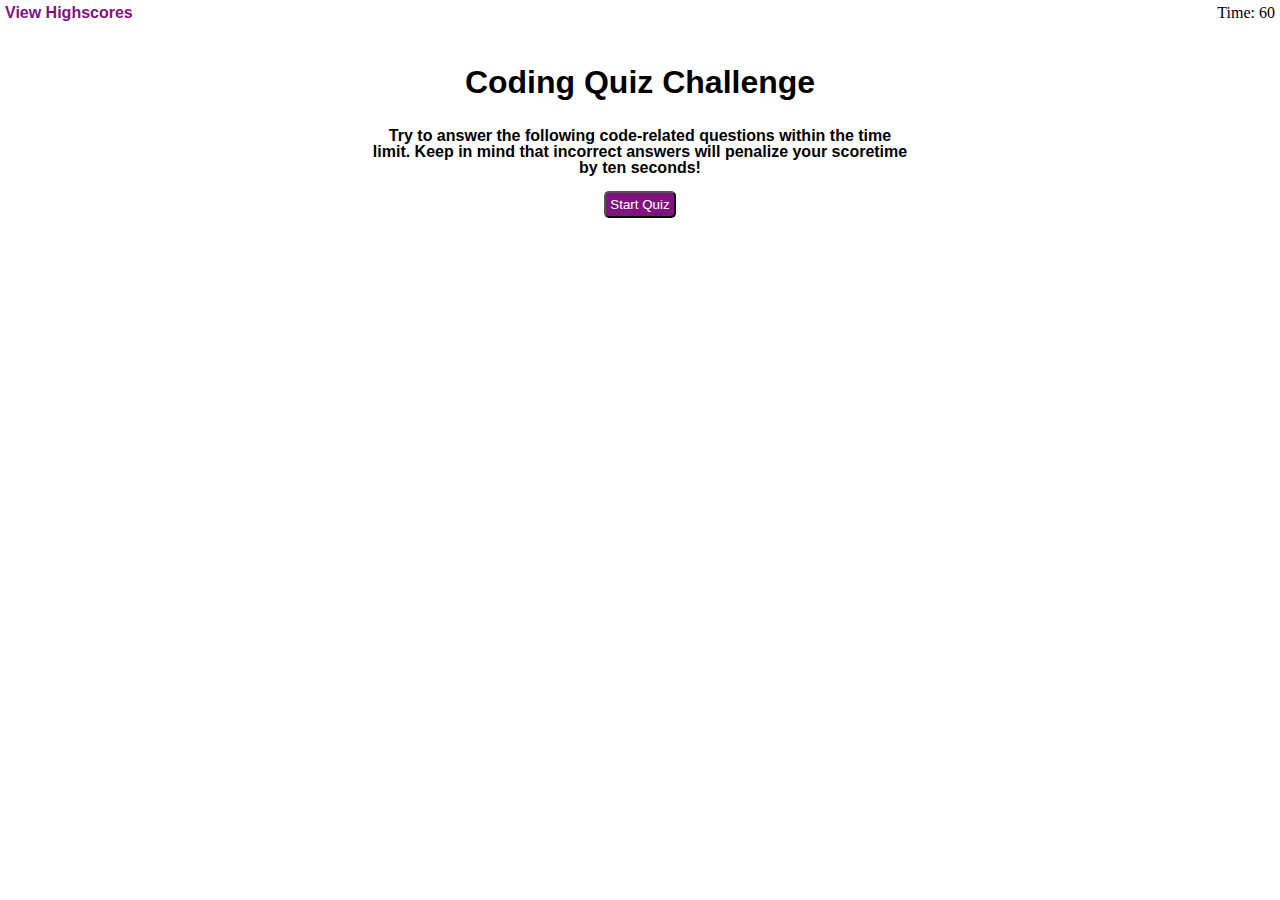
<file: index.html>
<!DOCTYPE html>
<html lang="en">
<head>
    <meta charset="UTF-8">
    <meta http-equiv="X-UA-Compatible" content="IE=edge">
    <meta name="viewport" content="width=device-width, initial-scale=1.0">
    <title>Coding Quiz</title>
    <link rel="stylesheet" href="./assets/css/reset.css">
    <link rel="stylesheet" href="./assets/css/styles.css">
</head>
<body>
    <div>
<!------ Heading ------>
        <header>
            <a class="scores" href="highscores.html">View Highscores</a>
                <span class="timer">
                    <span class="time-text">Time:</span>
                    <span class="time-sec">60</span>
                </span>
        </header>

        <main class="wrapper">

<!------ Start Page ------>
            <div id="start-page" class="start">
                <h1>Coding Quiz Challenge</h1>
                <p class="para">Try to answer the following code-related questions within the time limit. Keep in mind that incorrect answers will penalize your scoretime by ten seconds!</p>
                <button class="startBtn">Start Quiz</button>
            </div>

<!------- Questions Section ------>
            <div id="questions" class="hide">
                <h2 id="questions-title"></h2>
                    <!-- Questions inserted from JavaScript -->
                <div id="options" class="options"></div>
                        <!-- Options inserted from JavaScript -->
            </div>

<!------ Enter Highscore ------>
            <section id="end-page" class="hide">
                <h2>All Done!</h2>
                <p class="end-score">Your final score is: <span id="final-score"></span>.</p>
                <p class="init">
                    Enter Initials: <input type="text" id="initials" maxlength="3">
                    <button id="submit">Submit</button>
                </p>
            </section>
            <div id="feedback" class="feedback"></div>

        </main>

    </div>
    <script src="./assets/js/questions.js" ></script>
    <script src="./assets/js/logic.js" ></script>
    <script src="./assets/js/scores.js" ></script>
</body>
</html>
</file>
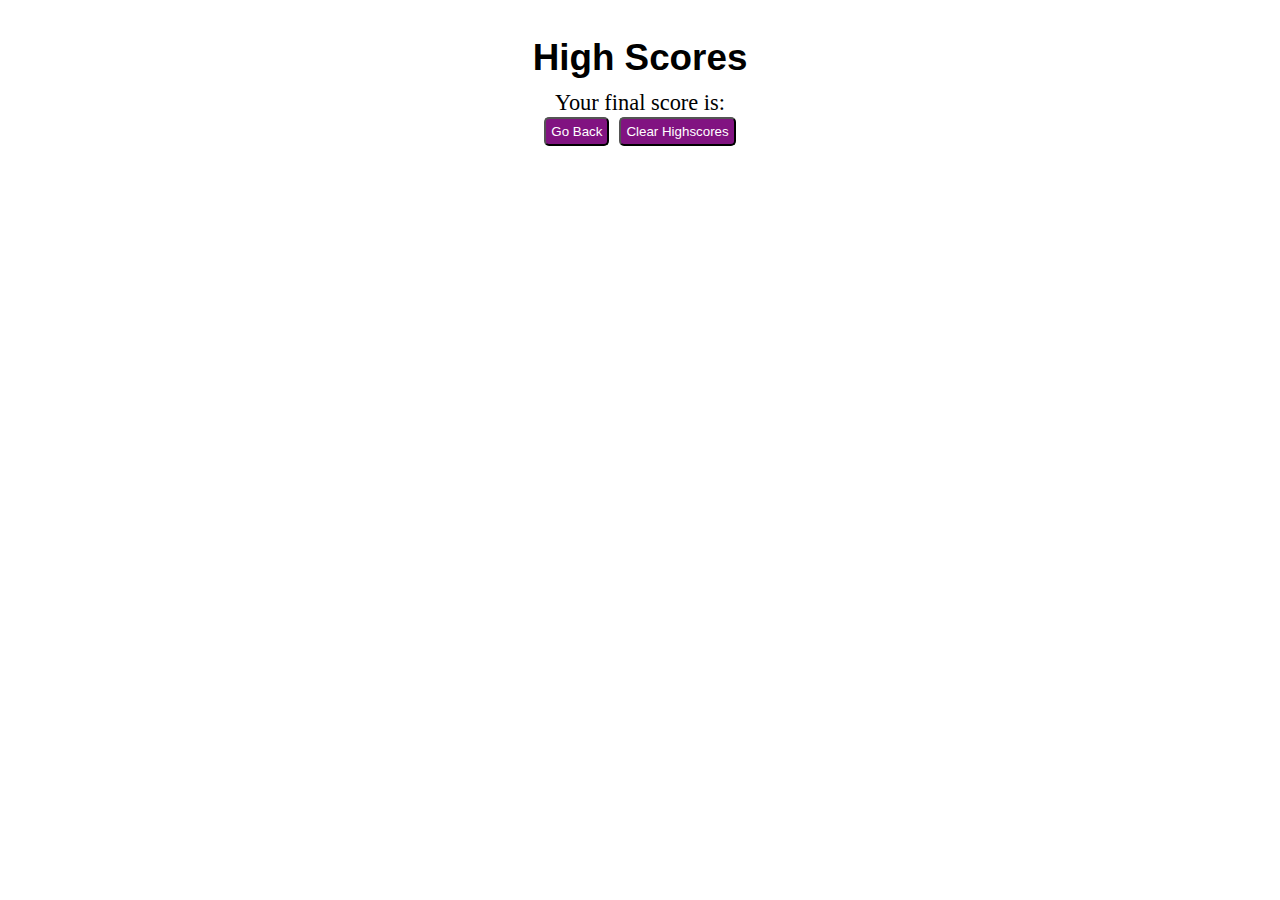
<file: highscores.html>
<!DOCTYPE html>
<html lang="en">
<head>
    <meta charset="UTF-8">
    <meta http-equiv="X-UA-Compatible" content="IE=edge">
    <meta name="viewport" content="width=device-width, initial-scale=1.0">
    <title>Quiz Highscores</title>
    <link rel="stylesheet" href="./assets/css/reset.css">
    <link rel="stylesheet" href="./assets/css/styles.css">
</head>
<body>
    <div class="hscores">
        <h1 class="leadertitle">High Scores</h1>
        <p class="leaderb">Your final score is: <span id="final-score"></span></p>
        <ol id="highscores"></ol>

        <a href="index.html"><button class="go-back">Go Back</button></a>
        <button id="clear">Clear Highscores</button>
    </div>

    <script src="./assets/js/scores.js"></script>
</body>
</html>
</file>
<file: assets/css/styles.css>
:root {
    --purple: rgb(129, 19, 129);
}

/*-- header --*/
header {
    display:flex;
    justify-content: space-between;
    padding: 5px;
}

main {
    display: block;
}

.scores {
    text-decoration: none;
    color: var(--purple);
    font-weight: bold;
    font-family: sans-serif;
}

/*-- start page --*/
#start-page {
    text-align: center;
    padding: 25px;
}

h1 {
    font-size: 200%;
    font-weight: bold;
    padding: 15px;
    font-family: sans-serif;
}

.para {
    width: 540px;
    margin: auto;
    padding: 15px;
    font-family: sans-serif;
    font-weight: bold;
}

.startBtn {
    background-color: var(--purple);
    color: white;
    border-radius: 5px;
    padding: 4px;
    cursor: pointer;
}

/*-- hide elements --*/
.hide {
    display: none;
}


/*-- questions and answers --*/
#questions {
    text-align: center;
    padding: 25px;
}

#questions-title {
    font-size: 140%;
    font-weight: bold;
    padding: 15px;
    font-family: sans-serif;
}

#options {
    margin:auto;
    width: 500px;
}

#options button {
    display: block;
    margin:3px;
    background-color: var(--purple);
    color: white;
    border-radius: 5px;
    padding: 5px;
    cursor: pointer;
}


/*-- feedback for correct or incorrect answer --*/
#feedback {
    text-align: center;
    font-weight: bolder;
    font-size: 120%;
}

/*-- end page with initials box --*/
#end-page {
    margin: auto;
    padding: 25px;
    width: 500px;
}

h2 {
    font-size: 230%;
    font-size: bolder;
    padding: 15px 0px 15px 0px;
    font-family: sans-serif;
}

.end-score {
    padding: 5px 0px 5px 0px;
    font-size: 140%;
}

.init {
    padding: 5px 0px 5px 0px;
    font-size: 140%;
}

#submit {
    margin:3px;
    background-color: var(--purple);
    color: white;
    border-radius: 5px;
    padding: 3px;
    cursor: pointer;
}

/*-- high scores page --*/
.hscores {
    text-align: center;
    padding: 25px;
}

.leadertitle {
    font-size: 230%;
    font-size: bolder;
    padding: 15px 0px 15px 0px;
    font-family: sans-serif;
}

.leaderb {
    font-size: 140%;
}

.go-back {
    margin:3px;
    background-color: var(--purple);
    color: white;
    border-radius: 5px;
    padding: 5px;
    cursor: pointer;
}

#clear {
    margin:3px;
    background-color: var(--purple);
    color: white;
    border-radius: 5px;
    padding: 5px;
    cursor: pointer;
}
</file>
